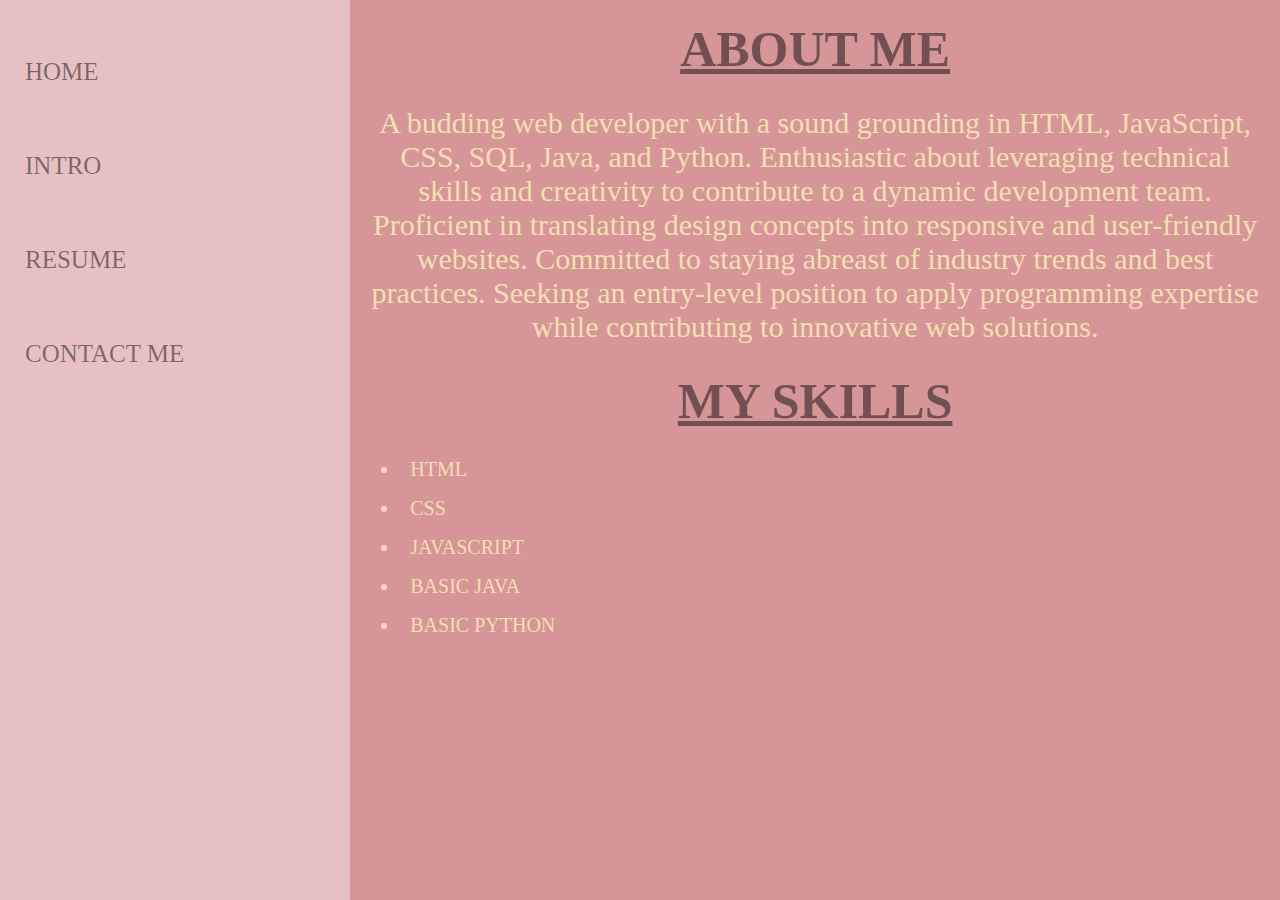
<file: intro.html>
<!DOCTYPE html>
<html lang="en">

<head>
    <meta charset="UTF-8">
    <meta name="viewport" content="width=device-width, initial-scale=1.0">
    <link rel="stylesheet" href="style.css">
    <link rel="stylesheet" href="intro.css">
    <title>ROHIT SOLANKI - Web Developer</title>

</head>

<body>
    <div class="container">
        <div class="sidebar">
            <nav>
                <ul>
                    <li><a href="/home.html">Home</a></li>
                    <li><a href="/intro.html">Intro</a></li>
                    <li><a href="/ROHIT RESUME.pdf" target="_blank">Resume</a></li>
                    <li><a href="/contactme.html">Contact Me</a></li>

                </ul>
            </nav>
        </div>
        <div class="main">
            <div class="intro">
                <h1>ABOUT ME</h1>
             <p>A budding web developer with a sound grounding in
                HTML, JavaScript, CSS, SQL, Java, and Python.
                Enthusiastic about leveraging technical skills and
                creativity to contribute to a dynamic development team.
                Proficient in translating design concepts into responsive
                and user-friendly websites. Committed to staying
                abreast of industry trends and best practices. Seeking an
                entry-level position to apply programming expertise
                while contributing to innovative web solutions.</p>
                <h1>MY SKILLS</h1>
                <ul>
                    <li> HTML</li>
                    <li> CSS</li>
                    <li> JAVASCRIPT</li>
                    <li> BASIC JAVA</li>
                    <li> BASIC PYTHON</li>
                </ul>
            </div>
        </div>
    </div>
</body>

</html>
</file>
<file: style.css>
*{
    margin: 0;
    padding: 0;
}

.sidebar{
    background-color:  #d6969896;
    width: 434px;
    height: 100vh;
    font-family: fira sans;
}

.sidebar nav{
    padding: 25px;
}

.sidebar nav li{
    color: rgba(0, 0, 0, 0.466);
    list-style: none;
    font-size: 25px;
    padding: 33px 0;
    text-transform: uppercase;
}

.sidebar nav li a{
    color: rgba(0, 0, 0, 0.466);
    text-decoration: none;
}

.main{
   background-color:  #D69698;
    width: 90vw;
}

.container{
    display: flex;
}

.infocontainer{
    /* background-color: rgba(0, 0, 0, 0.218); */
    height: 58vh;
    width: 80vw;
    margin: 144px auto;
    display: flex;
    justify-content: space-around;
}

.pic img{
    height: 58vh;
}

.info{
    display: flex;
    justify-content: center;
    flex-direction: column;
    font-family: 'Source Code Pro', monospace;
    color: wheat;
}

.hello{
    
    font-size: 60px;
}
.name{
    font-size: 38px;
}

.about{
    font-size: 25px;
}

button{
    padding: 9px 14px;
    font-size: 15px;
    font-weight: 800;
    text-transform: uppercase;
    border: none;
    cursor: pointer;
    border-radius: 10px;
    background-color: #b27072;
    color: wheat;
}

button:hover{
    color: #b27072;
    background-color: wheat;
}
</file>
<file: intro.css>
* {
    margin: 0;
    padding: 0;
}

.intro p {
    font-family: fira sans;
    text-align: center;
    padding: 8px 10px;
    margin: 10px 10px;
    font-size: 30px;
    color: wheat;
}

.intro h1 {
    font-family: fira sans;
    text-align: center;
    padding: 10px 10px;
    margin: 10px 10px;
    font-size: 50px;
    text-decoration: underline;
    color: rgba(0, 0, 0, 0.466);
}

.intro ul li{
    font-family: fira sans;     
    color: wheat;
    padding: 8px 10px;
    margin: 0px 50px;  
    font-size: 20px;
}
</file>
